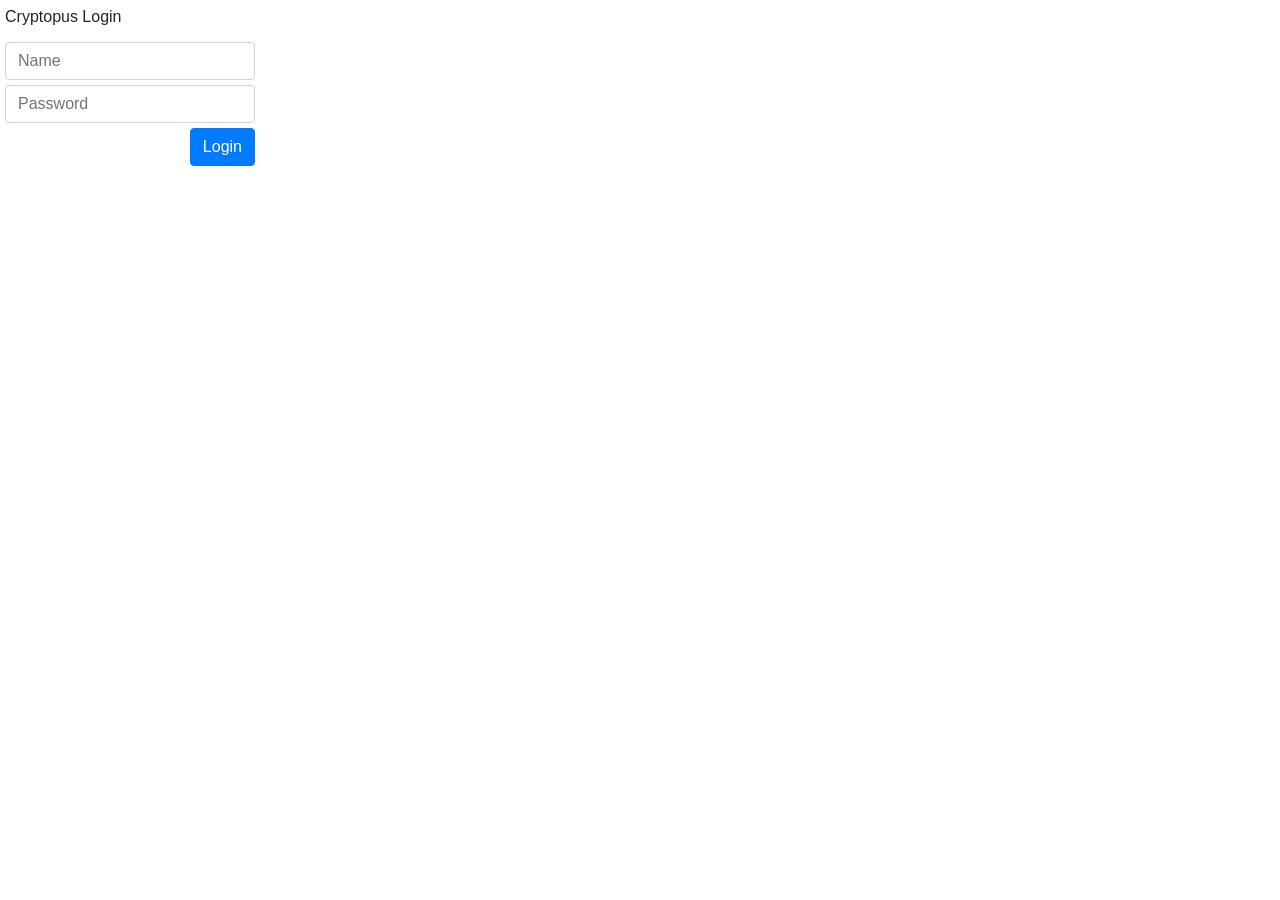
<file: login_popup/login.html>
<!DOCTYPE html>
<html>
  <head>
    <meta charset="utf-8">
    <meta name="viewport" content="width=device-width, initial-scale=1, shrink-to-fit=no">
    <link rel="stylesheet" type="text/css" href="../lib/bootstrap.min.css">
    <link rel="stylesheet" type="text/css" href="login.css">
  </head>

  <body>
    <div class="form-group" id="login-form">
      <div class="alert alert-danger hidden" id="bad-credentials">
        Wrong password or username
      </div>
      <div class="alert alert-danger hidden" id="server-error">
        Server Error occured
      </div>
      <label> Cryptopus Login </label>
      <input class="form-control" id="username" name="Username" placeholder="Name"type="text">
      <input class="form-control" id="password" name="Password" placeholder="Password" type="password">
      <button type="button" class="btn btn-primary" id="login">Login</button>
    </div>
    <div class="alert alert-danger hidden" id="no-api-users">
      You don't have any Api-Users. Please create one on your
    </div>
    <div class="form-group hidden" id="select-api-user">
      <label> Please select an Api-User </label>
      <ul class="list-group" id="api-user-list">
      </ul>
    </div>
  </body>
  <script src="../lib/jquery-3.3.1.js"></script>
  <script src="login.js"></script>
</html>
</file>
<file: login_popup/login.css>
body {
  margin: 5px;
  width: 250px;
}

.hidden{
  display: none;
}

#username, #userpassword{
  margin-top: 5px;
  margin-bottom: 5px;
}

#login{
  float: right;
  margin-bottom: 5px;
  margin-top: 5px;
}

#select-api-user{
  margin: 0px, 0px, 0px;
}
</file>
